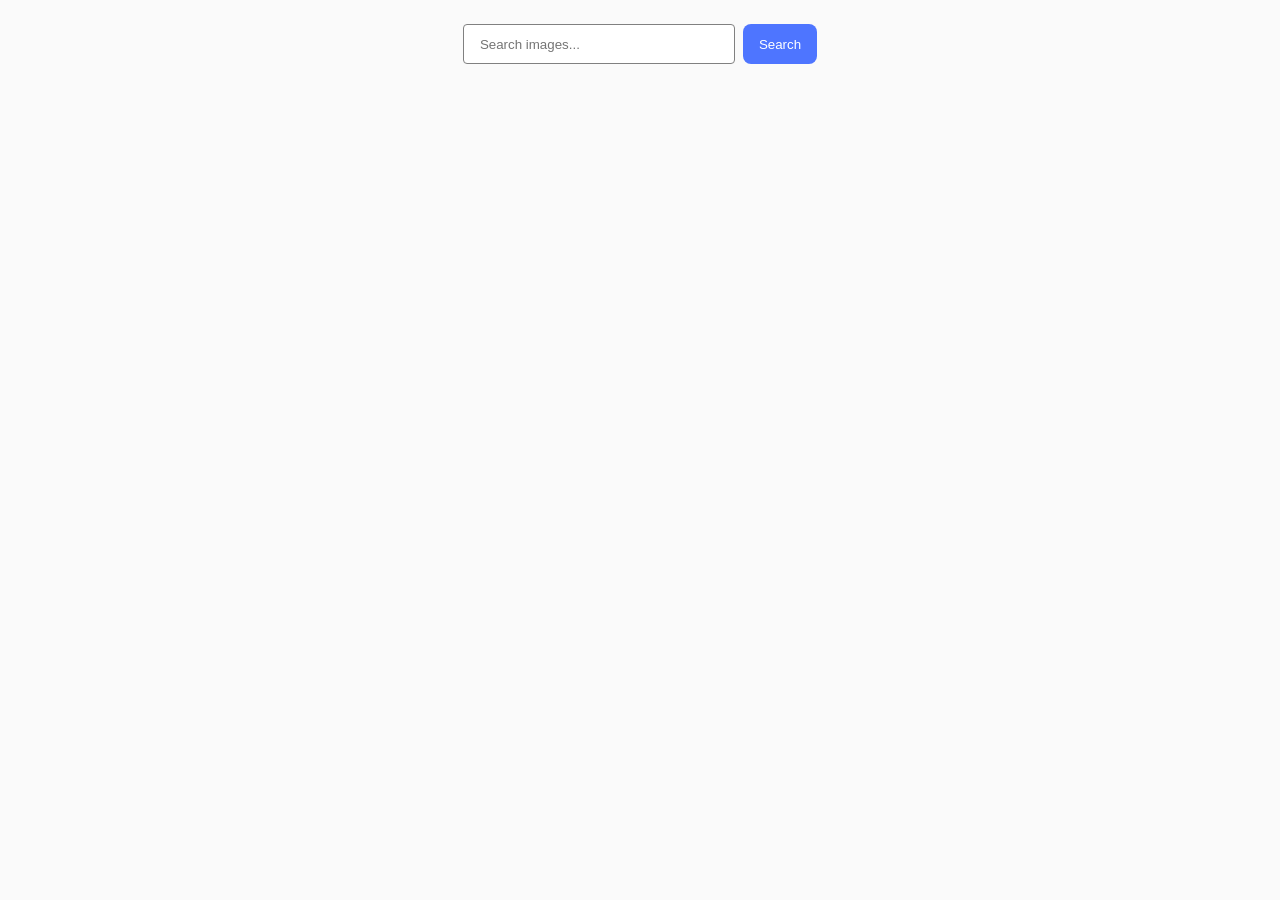
<file: src/index.html>
<!doctype html>
<html lang="en">
  <head>
    <meta charset="UTF-8" />
    <link rel="icon" type="image/svg+xml" href="/favicon.svg" />
    <meta name="viewport" content="width=device-width, initial-scale=1.0" />
    <title>Image Search</title>

    <link rel="stylesheet" href="./css/styles.css" />
  </head>

  <body>
    <main>
      <form class="form">
        <label>
          <input
            type="text"
            name="search-text"
            placeholder="Search images..."
            required
          />
        </label>

        <button type="submit">Search</button>
      </form>

      <ul class="gallery"></ul>

      <button class="load-more hidden" type="button">Load more</button>

      <span class="loader"></span>
    </main>

    <script type="module" src="./main.js"></script>
  </body>
</html>
</file>
<file: src/css/styles.css>
/**
  |============================
  | include css partials with
  | default @import url()
  |============================
*/
/* Common styles */
@import url('./reset.css');
@import url('./base.css');
@import url('./container.css');
@import url('./animations.css');

/* Sections style */
@import url('./header.css');
@import url('./vite-promo.css');
@import url('./badges.css');
@import url('./back-link.css');
@import url('./footer.css');

.load-more {
  display: block;
  margin: 32px auto;
  padding: 12px 24px;
  border: none;
  border-radius: 8px;
  background-color: #4e75ff;
  color: white;
  cursor: pointer;
}

.load-more:hover {
  background-color: #6c8cff;
}

.hidden {
  display: none;
}

* {
  box-sizing: border-box;
}

body {
  margin: 0;
  padding: 24px;
  font-family: Montserrat, sans-serif;
  background-color: #fafafa;
}

.form {
  display: flex;
  justify-content: center;
  gap: 8px;
  margin-bottom: 32px;
}

.form input {
  width: 272px;
  height: 40px;
  padding: 8px 16px;

  border: 1px solid #808080;
  border-radius: 4px;

  outline: none;
}

.form input:hover {
  border-color: #000;
}

.form input:focus {
  border-color: #4e75ff;
}

.form button {
  border: none;
  border-radius: 8px;

  padding: 8px 16px;

  background-color: #4e75ff;
  color: #fff;

  cursor: pointer;
}

.form button:hover {
  background-color: #6c8cff;
}

.gallery {
  display: flex;
  flex-wrap: wrap;
  gap: 24px;

  justify-content: center;

  list-style: none;

  padding: 0;
  margin: 0;
}

.gallery-item {
  width: 360px;

  border: 1px solid #808080;

  background-color: #fff;
}

.gallery-image {
  display: block;

  width: 100%;
  height: 200px;

  object-fit: cover;
}

.info {
  display: flex;
  justify-content: space-around;

  padding: 12px;

  text-align: center;

  font-size: 12px;
}

.info p {
  display: flex;
  flex-direction: column;

  gap: 4px;

  margin: 0;
}

.loader {
  width: 48px;
  height: 48px;

  border: 5px solid #4e75ff;
  border-bottom-color: transparent;
  border-radius: 50%;

  display: none;

  margin: 20px auto;

  animation: rotation 1s linear infinite;
}

.loader.is-visible {
  display: block;
}

@keyframes rotation {
  0% {
    transform: rotate(0deg);
  }

  100% {
    transform: rotate(360deg);
  }
}

.load-more {
  display: block;

  margin: 32px auto;

  padding: 12px 24px;

  border: none;
  border-radius: 8px;

  background-color: #4e75ff;
  color: #fff;

  cursor: pointer;
}

.load-more:hover {
  background-color: #6c8cff;
}

.hidden {
  display: none;
}
</file>
